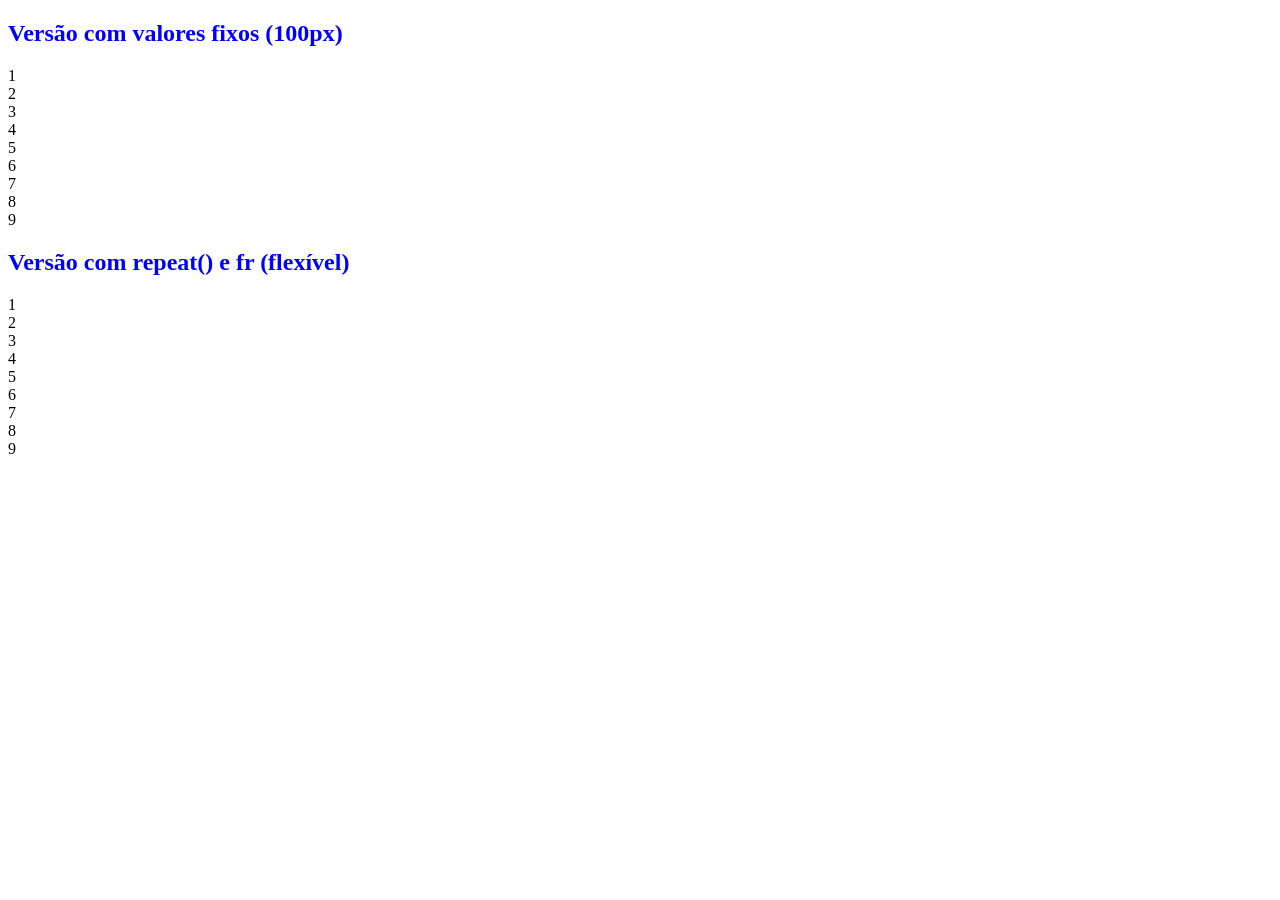
<file: index.html>
<!doctype html>
<html lang="pt-br">
  <head>
    <meta charset="UTF-8" />
    <title>Exercício 1 - Básico Grid</title>
    <link rel="stylesheet" href="style.css" />
  </head>
  <body>
    <h2>Versão com valores fixos (100px)</h2>
    <div class="grade-fixa">
      <div class="celula">1</div>
      <div class="celula">2</div>
      <div class="celula">3</div>
      <div class="celula">4</div>
      <div class="celula">5</div>
      <div class="celula">6</div>
      <div class="celula">7</div>
      <div class="celula">8</div>
      <div class="celula">9</div>
    </div>

    <h2>Versão com repeat() e fr (flexível)</h2>
    <div class="grade-flexivel">
      <div class="celula">1</div>
      <div class="celula">2</div>
      <div class="celula">3</div>
      <div class="celula">4</div>
      <div class="celula">5</div>
      <div class="celula">6</div>
      <div class="celula">7</div>
      <div class="celula">8</div>
      <div class="celula">9</div>
    </div>
  </body>
</html>
</file>
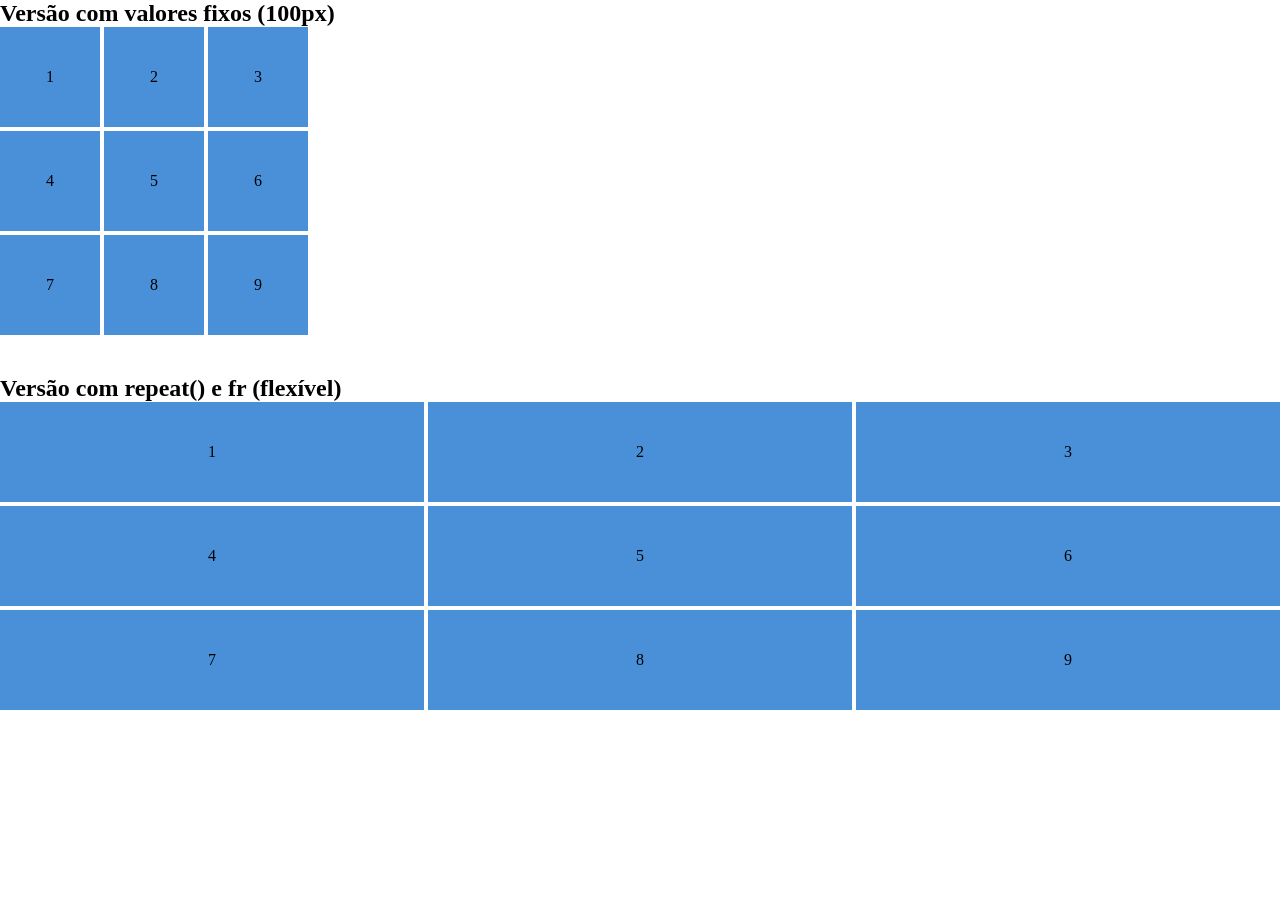
<file: exercicio1.html>
<!doctype html>
<html lang="pt-br">
  <head>
    <meta charset="UTF-8" />
    <title>Exercício 1 - Básico Grid</title>
    <link rel="stylesheet" href="exercicio1.css" />
  </head>
  <body>
    <h2>Versão com valores fixos (100px)</h2>
    <div class="grade-fixa">
      <div class="celula">1</div>
      <div class="celula">2</div>
      <div class="celula">3</div>
      <div class="celula">4</div>
      <div class="celula">5</div>
      <div class="celula">6</div>
      <div class="celula">7</div>
      <div class="celula">8</div>
      <div class="celula">9</div>
    </div>

    <h2>Versão com repeat() e fr (flexível)</h2>
    <div class="grade-flexivel">
      <div class="celula">1</div>
      <div class="celula">2</div>
      <div class="celula">3</div>
      <div class="celula">4</div>
      <div class="celula">5</div>
      <div class="celula">6</div>
      <div class="celula">7</div>
      <div class="celula">8</div>
      <div class="celula">9</div>
    </div>
  </body>
</html>
</file>
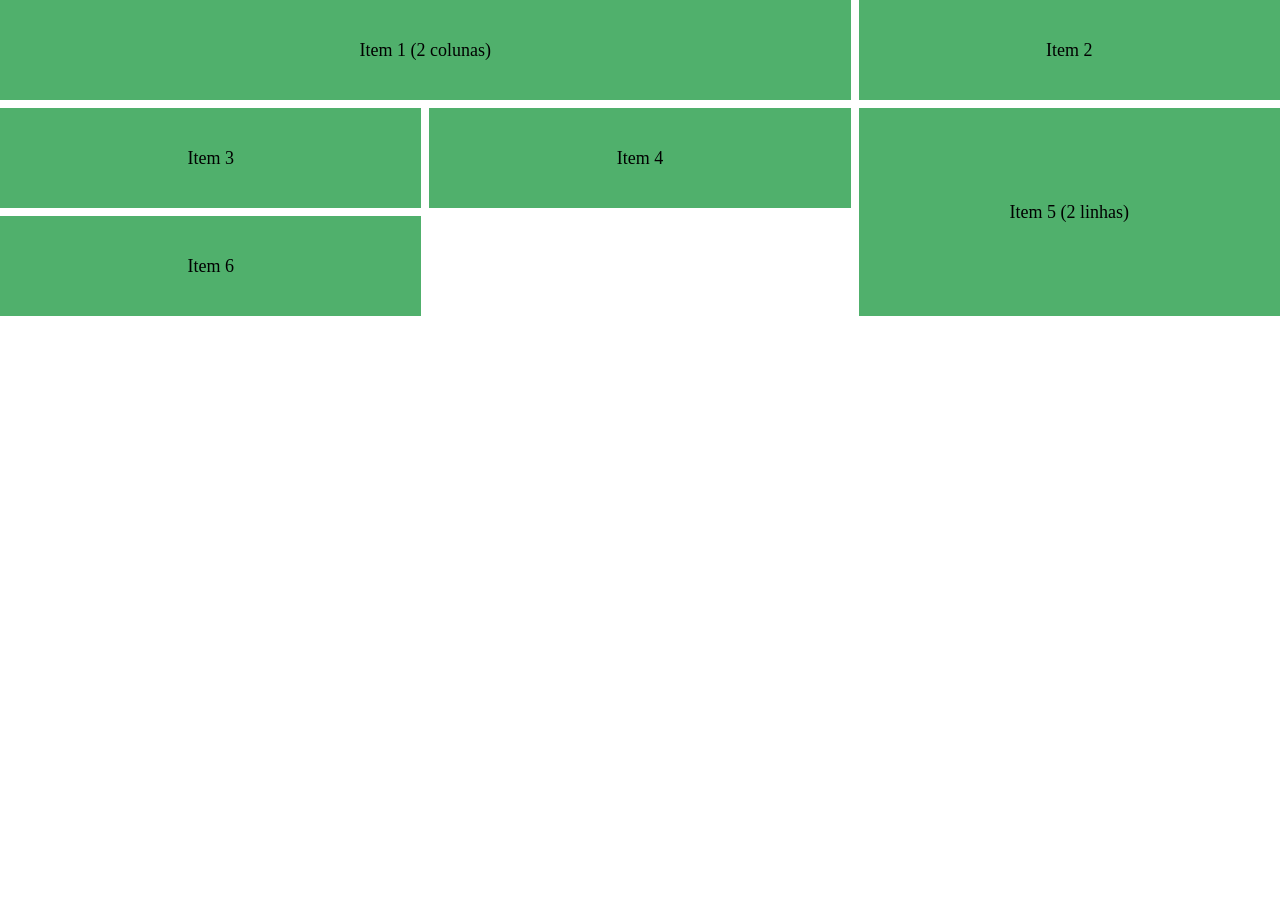
<file: exercicio2.html>
<!doctype html>
<html lang="pt-br">
  <head>
    <meta charset="UTF-8" />
    <title>Exercício 2 - Espaço com Span</title>
    <link rel="stylesheet" href="exercicio2.css" />
  </head>
  <body>
    <div class="grade">
      <div class="item item1">Item 1 (2 colunas)</div>
      <div class="item item2">Item 2</div>
      <div class="item item3">Item 3</div>
      <div class="item item4">Item 4</div>
      <div class="item item5">Item 5 (2 linhas)</div>
      <div class="item item6">Item 6</div>
    </div>
  </body>
</html>
</file>
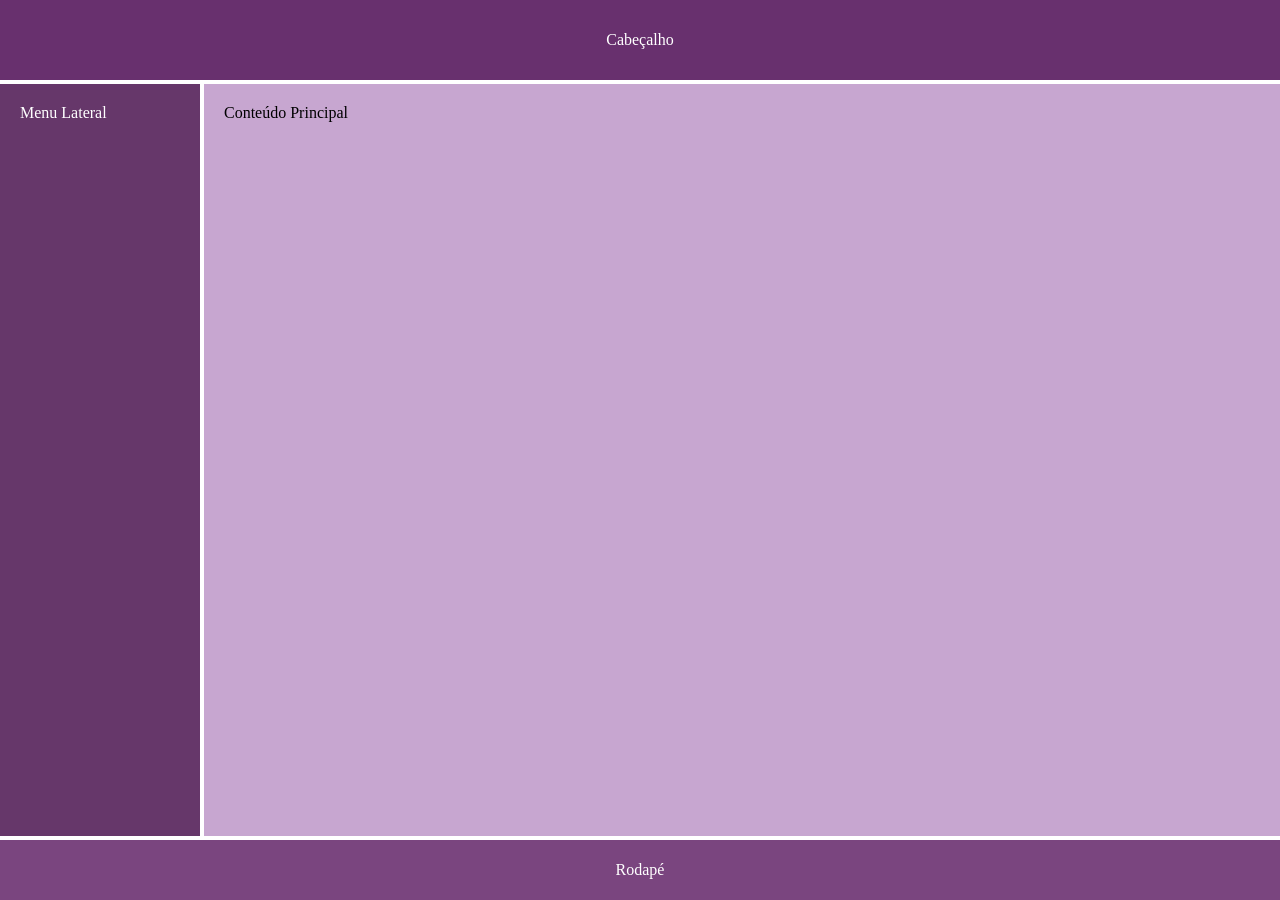
<file: exercicio3.html>
<!doctype html>
<html lang="pt-br">
  <head>
    <meta charset="UTF-8" />
    <title>Exercício 3 - Areas Nomeadas</title>
    <link rel="stylesheet" href="exercicio3.css" />
  </head>
  <body>
    <div class="pagina">
      <header class="cabecalho">Cabeçalho</header>
      <aside class="menu-lateral">Menu Lateral</aside>
      <main class="conteudo-principal">Conteúdo Principal</main>
      <footer class="rodape">Rodapé</footer>
    </div>
  </body>
</html>
</file>
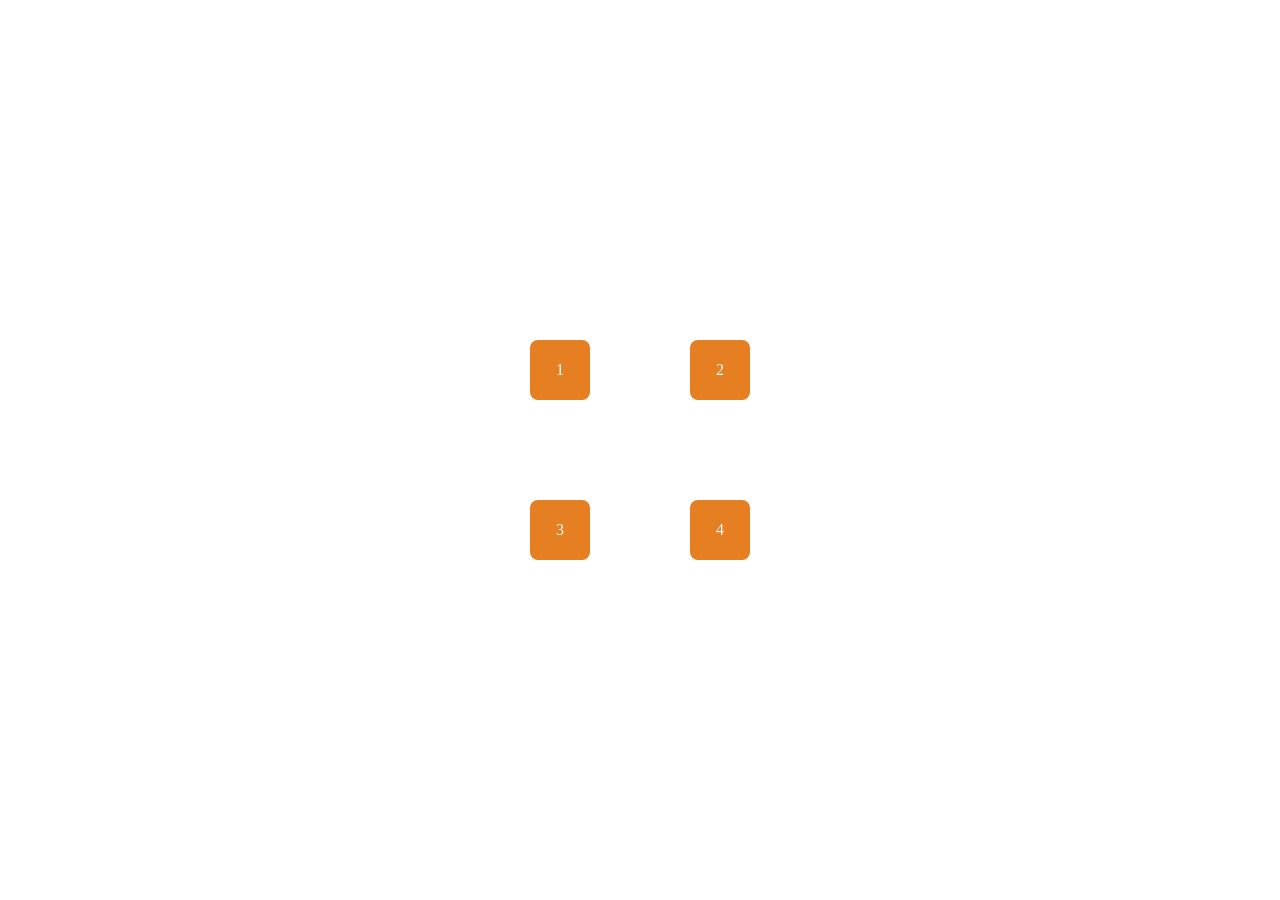
<file: exercicio5.html>
<!doctype html>
<html lang="pt-br">
  <head>
    <meta charset="UTF-8" />
    <title>Exercício 5 - Alinhamento</title>
    <link rel="stylesheet" href="exercicio5.css" />
  </head>
  <body>
    <div class="grade-alinhada">
      <div class="quadrado">1</div>
      <div class="quadrado">2</div>
      <div class="quadrado">3</div>
      <div class="quadrado">4</div>
    </div>
  </body>
</html>
</file>
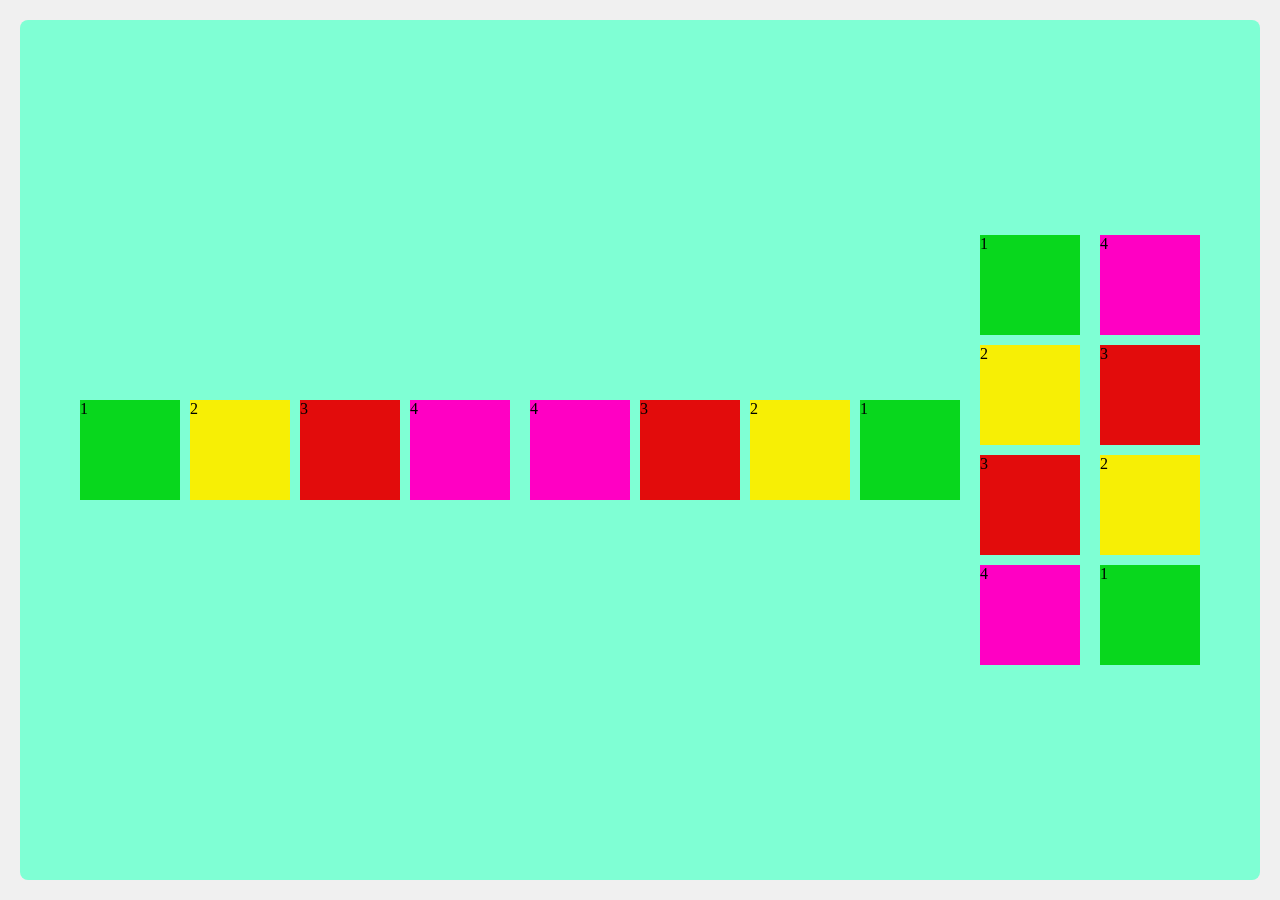
<file: index1.html>
<!doctype html>
<html lang="pt-br">
  <head>
    <meta charset="UTF-8" />
    <meta name="viewport" content="width=device-width, initial-scale=1.0" />
    <title>Exercício 1</title>
    <link rel="stylesheet" href="style1.css" />
  </head>
  <body>
    <div class="container">
      <div class="row">
        <div class="items div1">1</div>
        <div class="items div2">2</div>
        <div class="items div3">3</div>
        <div class="items div4">4</div>
      </div>

      <div class="row-reverse">
        <div class="items div1">1</div>
        <div class="items div2">2</div>
        <div class="items div3">3</div>
        <div class="items div4">4</div>
      </div>

      <div class="column">
        <div class="items div1">1</div>
        <div class="items div2">2</div>
        <div class="items div3">3</div>
        <div class="items div4">4</div>
      </div>

      <div class="column-reverse">
        <div class="items div1">1</div>
        <div class="items div2">2</div>
        <div class="items div3">3</div>
        <div class="items div4">4</div>
      </div>
    </div>
  </body>
</html>
</file>
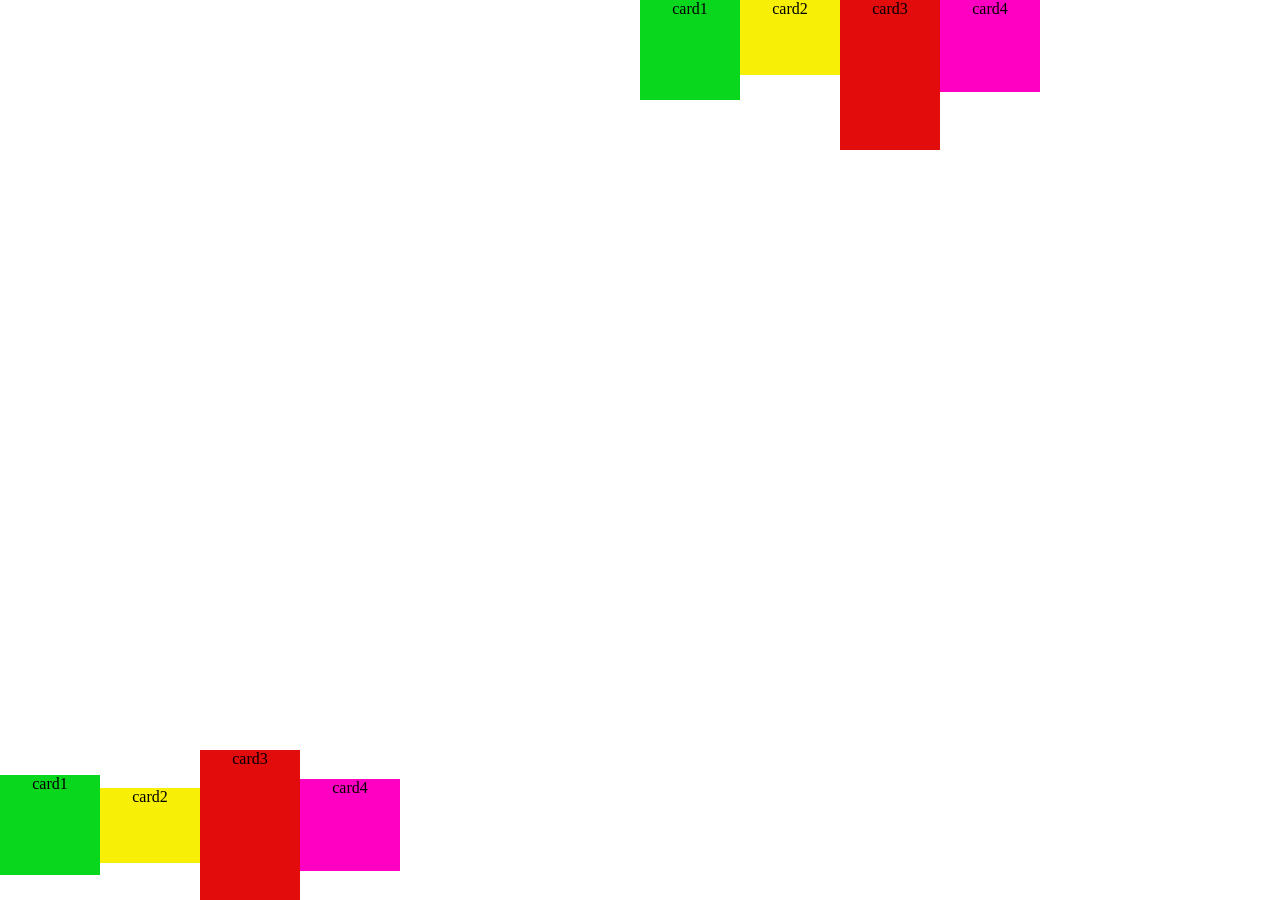
<file: index3.html>
<!doctype html>
<html lang="pt-br">
  <head>
    <meta charset="UTF-8" />
    <meta name="viewport" content="width=device-width, initial-scale=1.0" />
    <title>Exercício 3</title>
    <link rel="stylesheet" href="style3.css" />
  </head>
  <body>
    <div class="container">
      <div class="cards1">
        <div class="items card1">card1</div>
        <div class="items card2">card2</div>
        <div class="items card3">card3</div>
        <div class="items card4">card4</div>
      </div>

      <div class="cards2">
        <div class="items card1">card1</div>
        <div class="items card2">card2</div>
        <div class="items card3">card3</div>
        <div class="items card4">card4</div>
      </div>
    </div>
  </body>
</html>
</file>
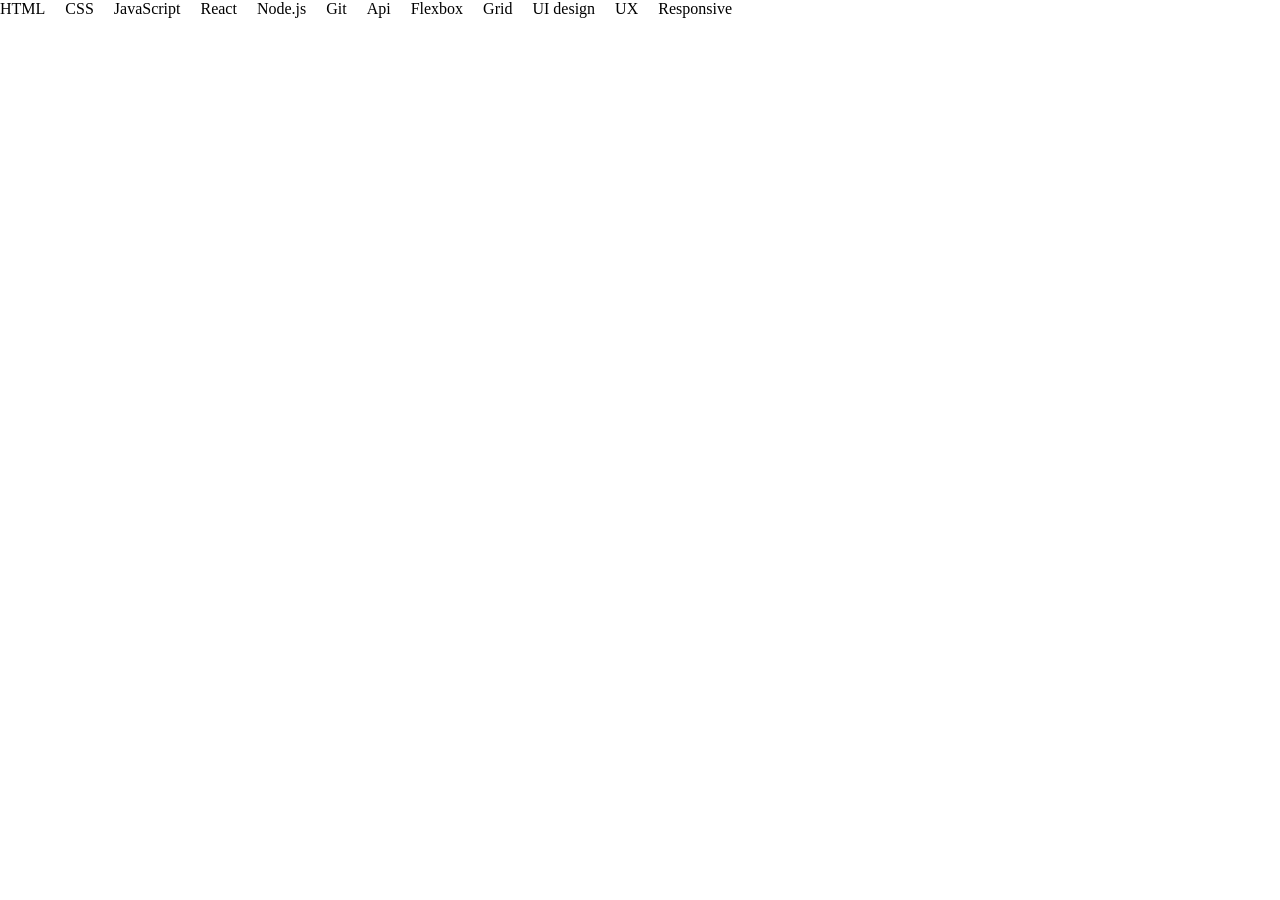
<file: index4.html>
<!doctype html>
<html lang="pt-br">
  <head>
    <meta charset="UTF-8" />
    <meta name="viewport" content="width=device-width, initial-scale=1.0" />
    <title>Exercício 4</title>
    <link rel="stylesheet" href="style4.css" />
  </head>
  <body>
    <div class="container">
      <span>HTML</span>
      <span>CSS</span>
      <span>JavaScript</span>
      <span>React</span>
      <span>Node.js</span>
      <span>Git</span>
      <span>Api</span>
      <span>Flexbox</span>
      <span>Grid</span>
      <span>UI design</span>
      <span>UX</span>
      <span>Responsive</span>
    </div>
  </body>
</html>
</file>
<file: style.css>
.box {
  width: 200px;
  height: 100px;
  background-color: antiquewhite;
  padding: 20px;
  border: 5px solid darkmagenta;
  margin: 10px;
}

.box1 {
  width: 200px;
  height: 100px;
  padding: 20px;
  border: 5px solid darkmagenta;
  background-color: antiquewhite;
  box-sizing: content-box;
  display: inline-block;
}

.box2 {
  width: 200px;
  height: 100px;
  padding: 20px;
  border: 5px solid darkmagenta;
  background-color: antiquewhite;
  box-sizing: border-box;
  display: inline-block;
}

.caixa1 {
  width: 200px;
  height: 100px;
  background-color: antiquewhite;
  border: 5px solid darkmagenta;
  border-radius: 15px;
  box-shadow: 5px 5px 10px rgba(0, 0, 0, 0.5);
  display: flex;
  align-items: center;
  justify-content: center;
}

.caixa2 {
  width: 200px;
  height: 100px;
  background-color: antiquewhite;
  border: 5px dashed darkmagenta;
  border-radius: 15px;
  box-shadow: 10px 10px 20px rgba(0, 0, 0, 0.3);
  margin-top: 30px;
  display: flex;
  align-items: center;
  justify-content: center;
}

.caixa3 {
  width: 200px;
  height: 100px;
  background-color: antiquewhite;
  border: 5px double darkmagenta;
  border-radius: 15px;
  box-shadow: 0px 0px 15px rgba(0, 0, 0, 0.8);
  margin-top: 30px;
  display: flex;
  align-items: center;
  justify-content: center;
}

.caixa-cor {
  width: 200px;
  height: 100px;
  background-color: darkblue;
  color: white;
  display: flex;
  align-items: center;
  justify-content: center;
}

.caixa-cover {
  width: 200px;
  height: 100px;
  background-image: url("https://guiadacozinha.com.br/wp-content/uploads/2020/11/Torta-de-frango-de-liquidificador.jpg");
  background-repeat: no-repeat;
  background-size: cover;
  background-position: center;
  margin-top: 20px;
}

.caixa-contain {
  width: 200px;
  height: 100px;
  background-image: url("https://comidinhasdochef.com/wp-content/uploads/2018/11/Torta-de-Frango-de-Liquidificador.jpg");
  background-repeat: no-repeat;
  background-size: contain;
  background-position: center;
  background-color: lightgray;
  margin-top: 20px;
}

.card {
  width: 100%;
  height: 200px;
  background:
    linear-gradient(rgba(0, 0, 0, 0.4), rgba(0, 0, 0, 0.4)),
    url("https://blogger.googleusercontent.com/img/b/R29vZ2xl/AVvXsEgSN3WCgCaTW1_Zz5ZIRHQfUouXJwDF5hYIvKgWTPffhUD3cEgbLS_GVXdVGQAt56f2GpEahfb2ew6r7u8tsbMtcKGgzZb_HRL6jhRVfH1bE_eZhD5LDnZeUX8JYUwP7VUWxfw4FggBpKk/s640/torta-de-frango-low-carb.jpg")
      center/cover no-repeat;
  background-size: cover;
  background-position: center;
  background-repeat: no-repeat;
  color: white;
  display: flex;
  align-items: center;
  justify-content: center;
  font-size: 24px;
}

h2 {
  color: blue;
}

.titulo {
  color: green;
}

#titulo {
  color: red;
}
</file>
<file: exercicio1.css>
* {
  margin: 0;
  padding: 0;
  border: 0;
  box-sizing: border-box;
}

.grade-fixa {
  display: grid;
  grid-template-columns: 100px 100px 100px;
  grid-template-rows: 100px 100px 100px;
  gap: 4px;
  margin-bottom: 40px;
}

.grade-flexivel {
  display: grid;
  grid-template-columns: repeat(3, 1fr);
  grid-template-rows: repeat(3, 100px);
  gap: 4px;
}

.celula {
  background-color: #4a90d9;
  display: grid;
  place-content: center;
  place-items: center;
}
</file>
<file: exercicio2.css>
* {
  margin: 0;
  padding: 0;
  border: 0;
  box-sizing: border-box;
}

.grade {
  display: grid;
  grid-template-columns: repeat(3, 1fr);
  grid-template-rows: repeat(3, 100px);
  gap: 8px;
}

.item {
  background-color: #50b06c;
  display: grid;
  place-content: center;
  place-items: center;
  font-size: 18px;
}

.item1 {
  grid-column: span 2;
}

.item5 {
  grid-row: span 2;
}
</file>
<file: exercicio3.css>
* {
  margin: 0;
  padding: 0;
  border: 0;
  box-sizing: border-box;
}

.pagina {
  display: grid;
  grid-template-areas:
    "cabecalho cabecalho"
    "menu conteudo"
    "rodape rodape";
  grid-template-columns: 200px 1fr;
  grid-template-rows: 80px 1fr 60px;
  height: 100vh;
  gap: 4px;
}

.cabecalho {
  grid-area: cabecalho;
  background-color: #68306e;
  color: white;
  display: grid;
  place-items: center;
  padding: 0 20px;
}

.menu-lateral {
  grid-area: menu;
  background-color: #66376a;
  color: white;
  padding: 20px;
}

.conteudo-principal {
  grid-area: conteudo;
  background-color: #c7a6d0;
  padding: 20px;
}

.rodape {
  grid-area: rodape;
  background-color: #7a457f;
  color: white;
  display: grid;
  place-content: center;
  place-items: center;
}
</file>
<file: exercicio5.css>
* {
  margin: 0;
  padding: 0;
  border: 0;
  box-sizing: border-box;
}

.grade-alinhada {
  display: grid;
  grid-template-columns: repeat(2, 150px);
  grid-template-rows: repeat(2, 150px);
  height: 100vh;
  gap: 10px;
  place-items: center;
  justify-content: center;
  align-content: center;
}

.quadrado {
  width: 60px;
  height: 60px;
  background-color: #e67e22;
  display: flex;
  align-items: center;
  justify-content: center;
  color: white;
  border-radius: 8px;
}
</file>
<file: style1.css>
* {
  margin: 0;
  padding: 0;
  border: 0;
  box-sizing: border-box;
}

body {
  width: 100vw;
  height: 100vh;
  display: flex;
  justify-content: center;
  align-items: center;
  background-color: #f0f0f0;
  padding: 20px;
}

.container {
  width: 100%;
  height: 100%;
  background-color: aquamarine;
  display: flex;
  flex-direction: row;
  justify-content: center;
  align-items: center;
  gap: 20px;
  border-radius: 8px;
}

.row {
  display: flex;
  flex-direction: row;
  gap: 10px;
}

.row-reverse {
  display: flex;
  flex-direction: row-reverse;
  gap: 10px;
}

.column {
  display: flex;
  flex-direction: column;
  gap: 10px;
}

.column-reverse {
  display: flex;
  flex-direction: column-reverse;
  gap: 10px;
}

.items {
  width: 100px;
  height: 100px;
}

.div1 {
  background-color: rgb(8, 215, 29);
}
.div2 {
  background-color: rgb(247, 239, 5);
}
.div3 {
  background-color: rgb(226, 12, 12);
}
.div4 {
  background-color: rgb(255, 0, 195);
}
</file>
<file: style3.css>
* {
  margin: 0;
  padding: 0;
  border: 0;
  box-sizing: border-box;
}

body {
  width: 100vw;
  height: 100vh;
  display: flex;
  justify-content: center;
  flex-direction: row;
  row-gap: 20px;
}

.container {
  width: 100%;
  height: 100%;
  display: flex;
  row-gap: 20px;
}

.cards1 {
  width: 50%;
  display: flex;
  align-items: center;
  align-self: flex-end;
}

.cards2 {
  width: 50%;
  display: flex;
  align-items: baseline;
}

.items {
  width: 100px;
  display: flex;
  justify-content: center;
}

.card1 {
  height: 100px;
  background-color: rgb(8, 215, 29);
}
.card2 {
  height: 75px;
  background-color: rgb(247, 239, 5);
}
.card3 {
  height: 150px;
  background-color: rgb(226, 12, 12);
}
.card4 {
  height: 92px;
  background-color: rgb(255, 0, 195);
}
</file>
<file: style4.css>
* {
  margin: 0;
  padding: 0;
  border: 0;
  box-sizing: border-box;
}

.body {
  width: 100vw;
  height: 100vh;
  display: flex;
  justify-content: center;
  flex-direction: row;
  row-gap: 20px;
}

.container {
  width: 100%;
  height: 100%;
  display: flex;
  flex-wrap: wrap;
  gap: 20px;
  align-content: space-between;
}
</file>
